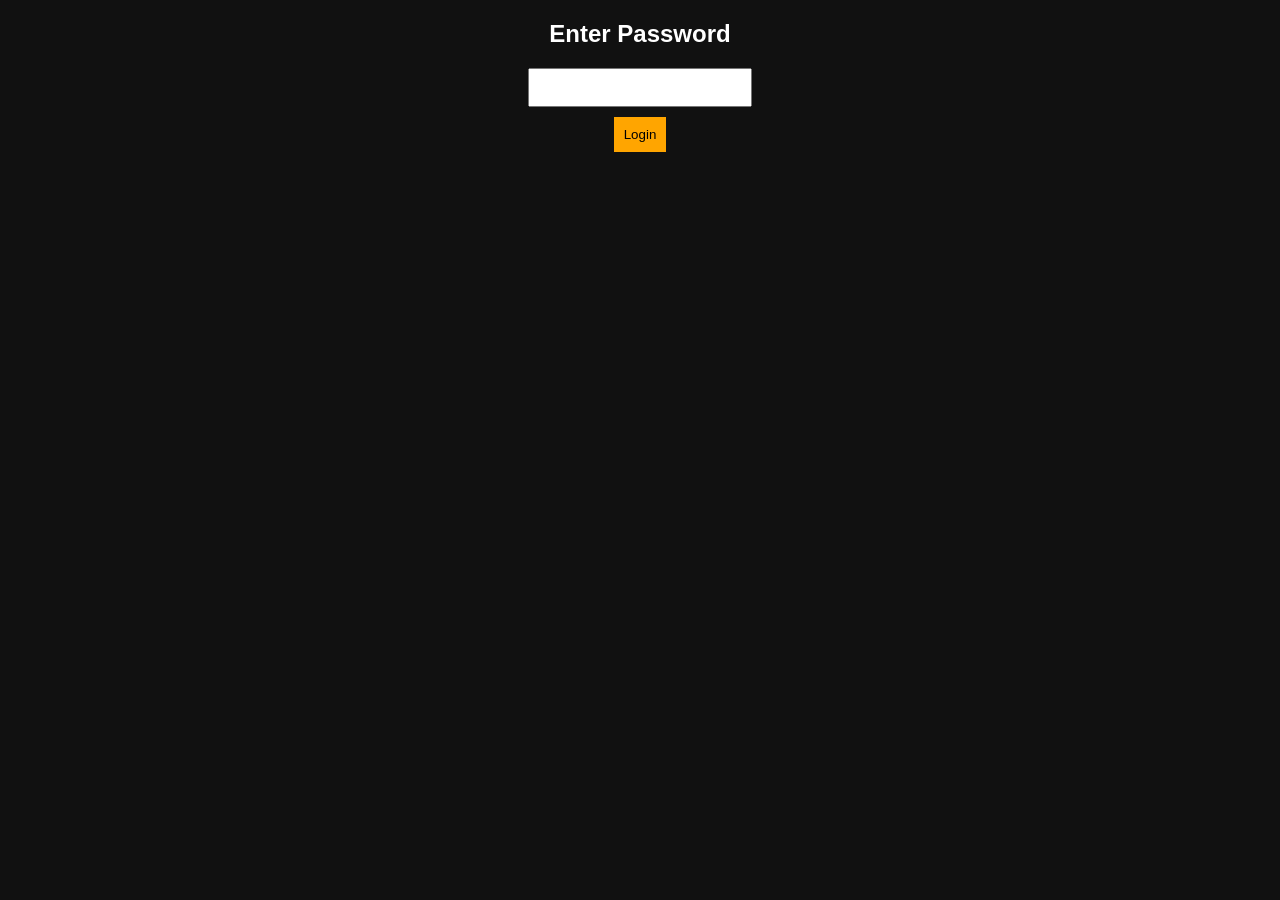
<file: staff.html>
<!DOCTYPE html>
<html>
<head>
  <title>Staff Panel</title>
  <link rel="stylesheet" href="style.css">
</head>
<body>

<div id="login">
  <h2>Enter Password</h2>
  <input type="password" id="pass">
  <button onclick="login()">Login</button>
</div>

<div id="panel" style="display:none;">
  <h1>🛠 Staff Panel</h1>

  <h3>Change Announcement</h3>
  <input type="text" id="newBanner">
  <button onclick="changeBanner()">Update</button>

  <h3>Reports</h3>
  <div id="reports"></div>
</div>

<script src="script.js"></script>
</body>
</html>
</file>
<file: style.css>
body {
  font-family: Arial;
  background: #111;
  color: white;
  text-align: center;
}

nav {
  background: #222;
  padding: 10px;
}

nav a {
  color: white;
  margin: 10px;
  text-decoration: none;
}

.banner {
  background: orange;
  padding: 10px;
  font-weight: bold;
}

input, textarea, select {
  display: block;
  margin: 10px auto;
  padding: 10px;
  width: 200px;
}

button {
  padding: 10px;
  background: orange;
  border: none;
  cursor: pointer;
}
</file>
